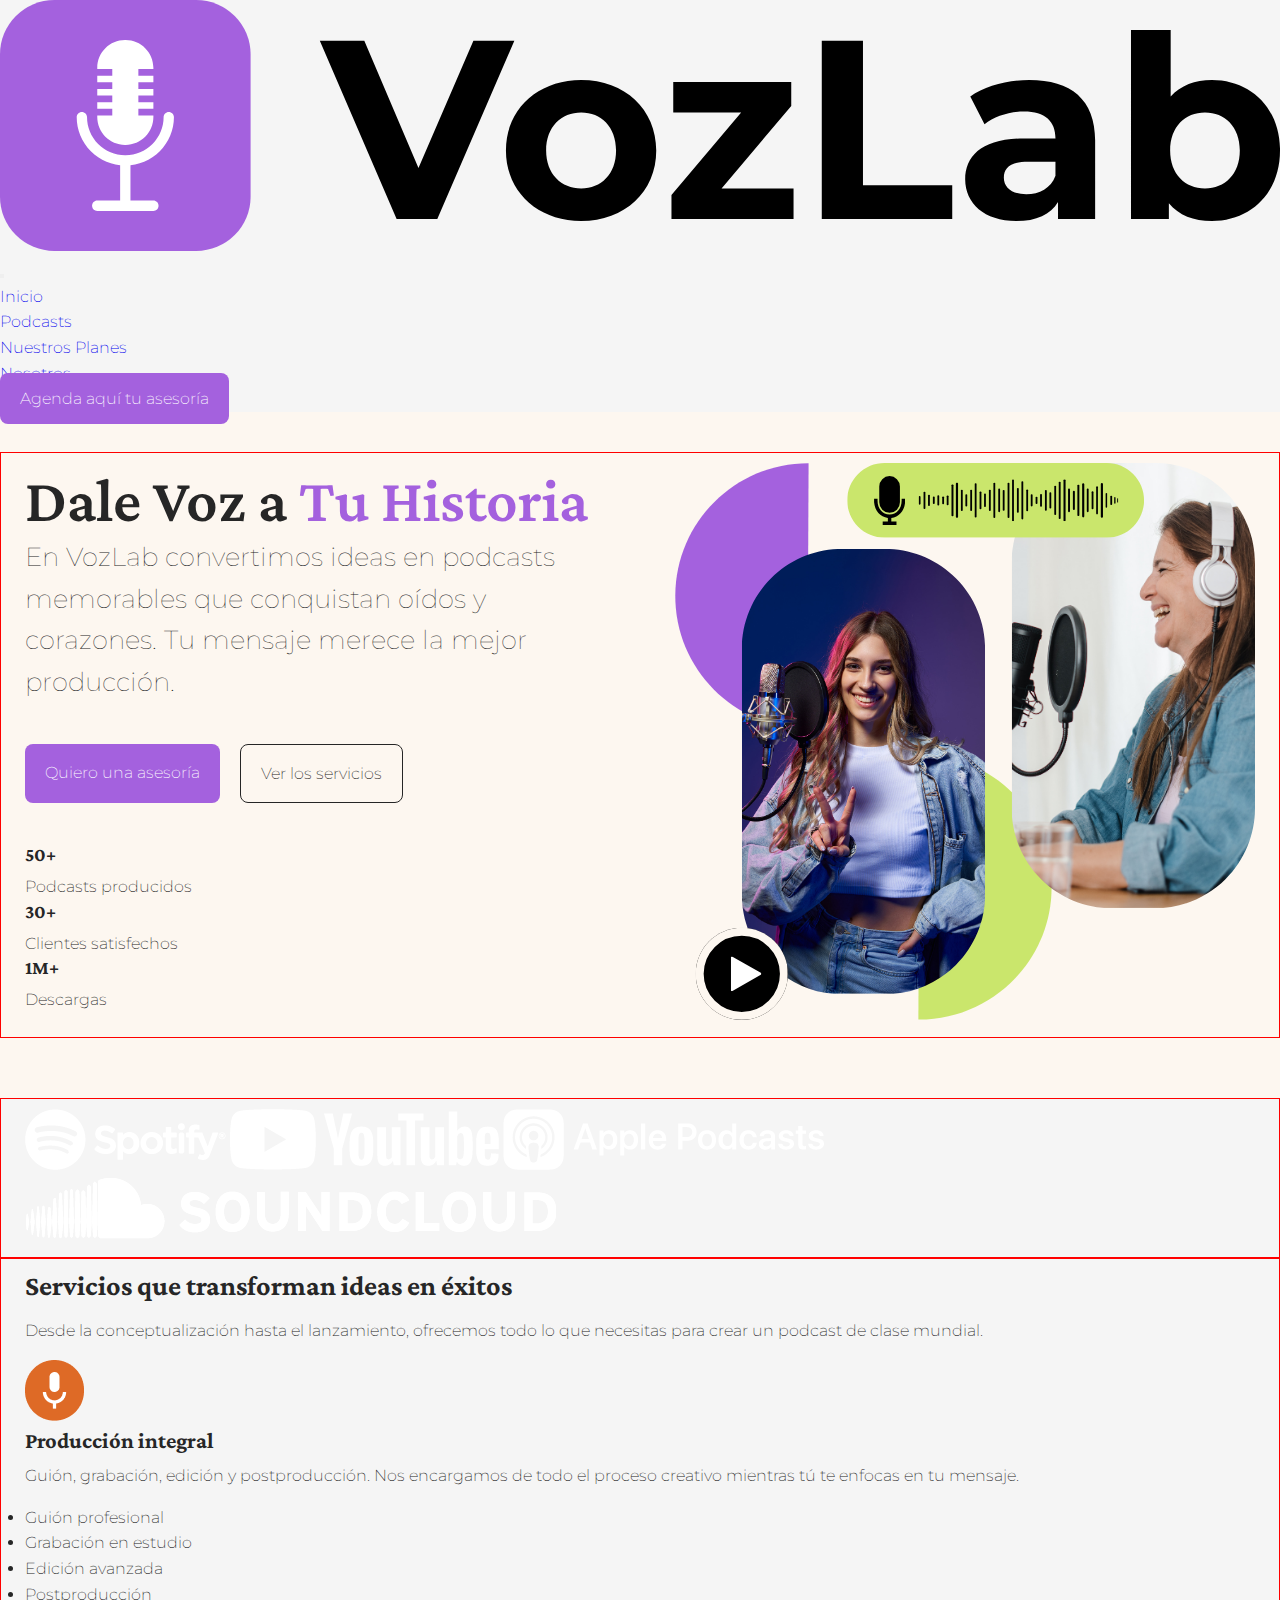
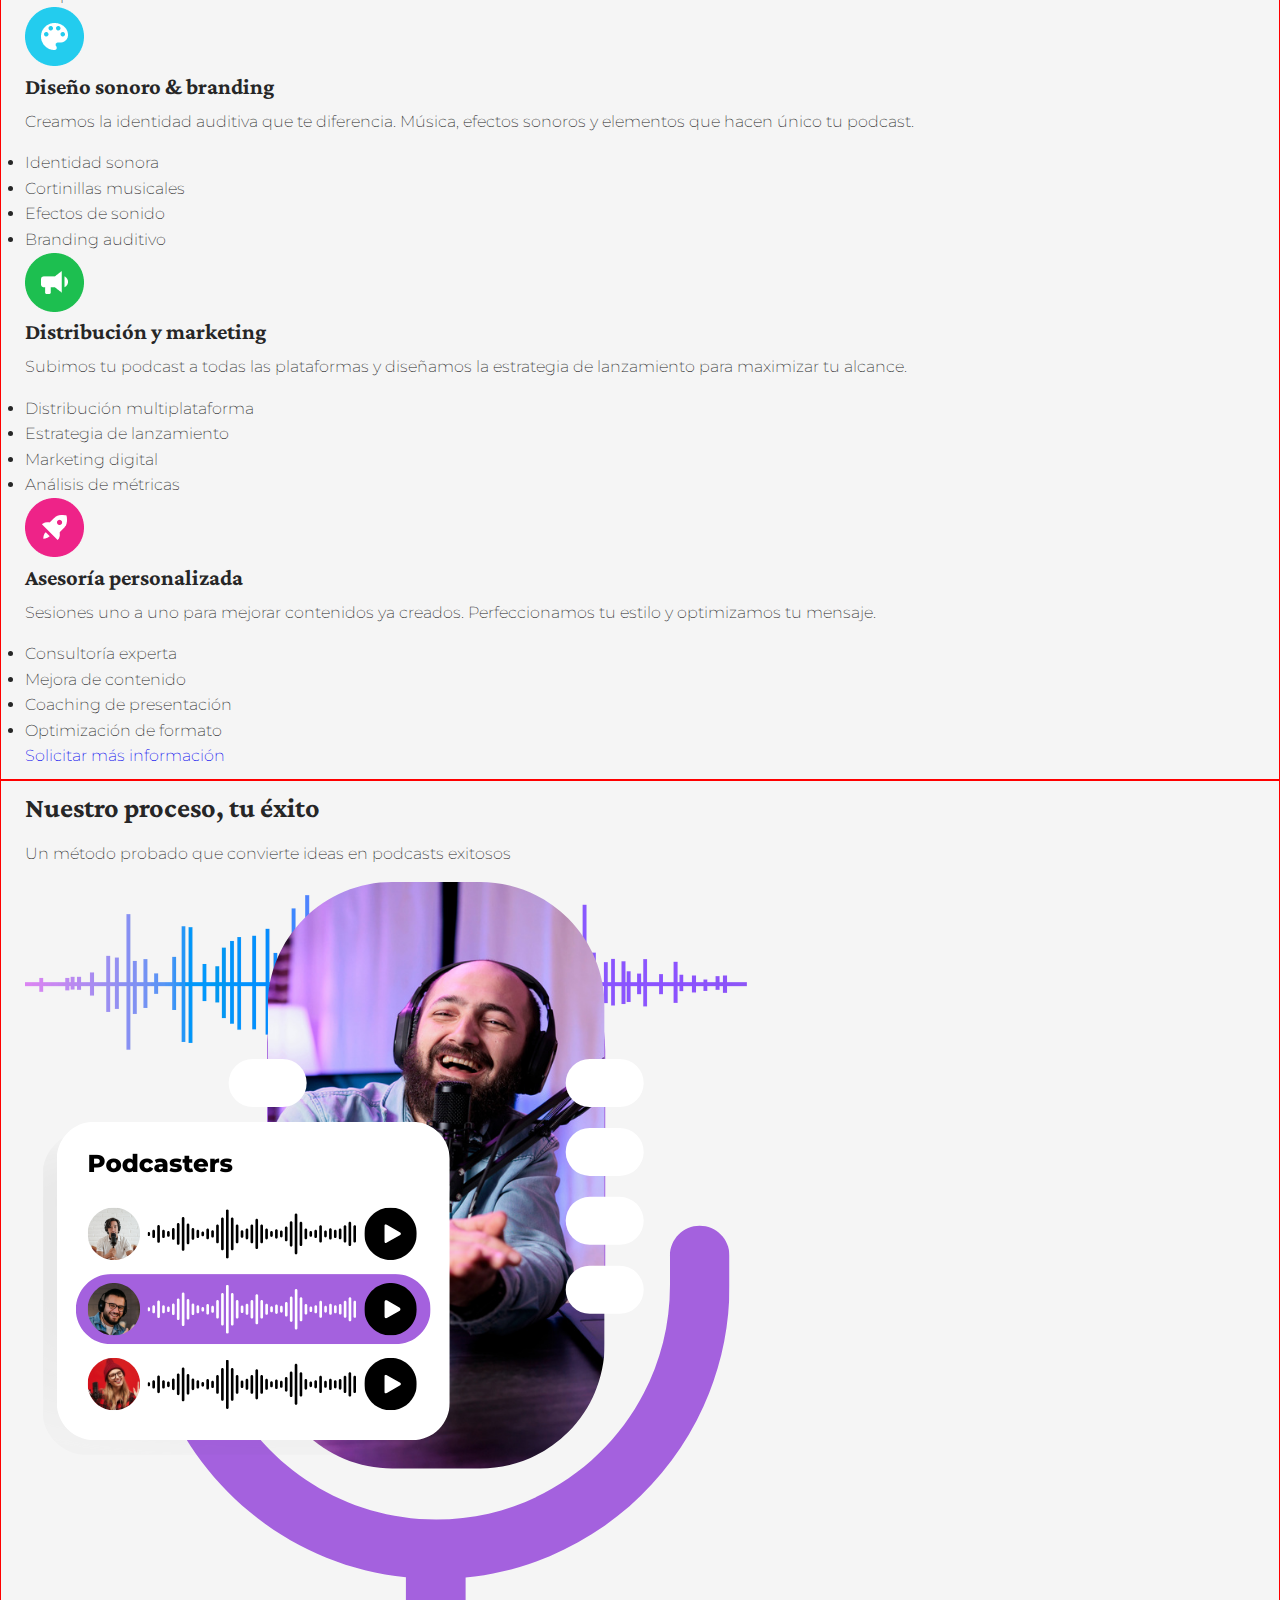
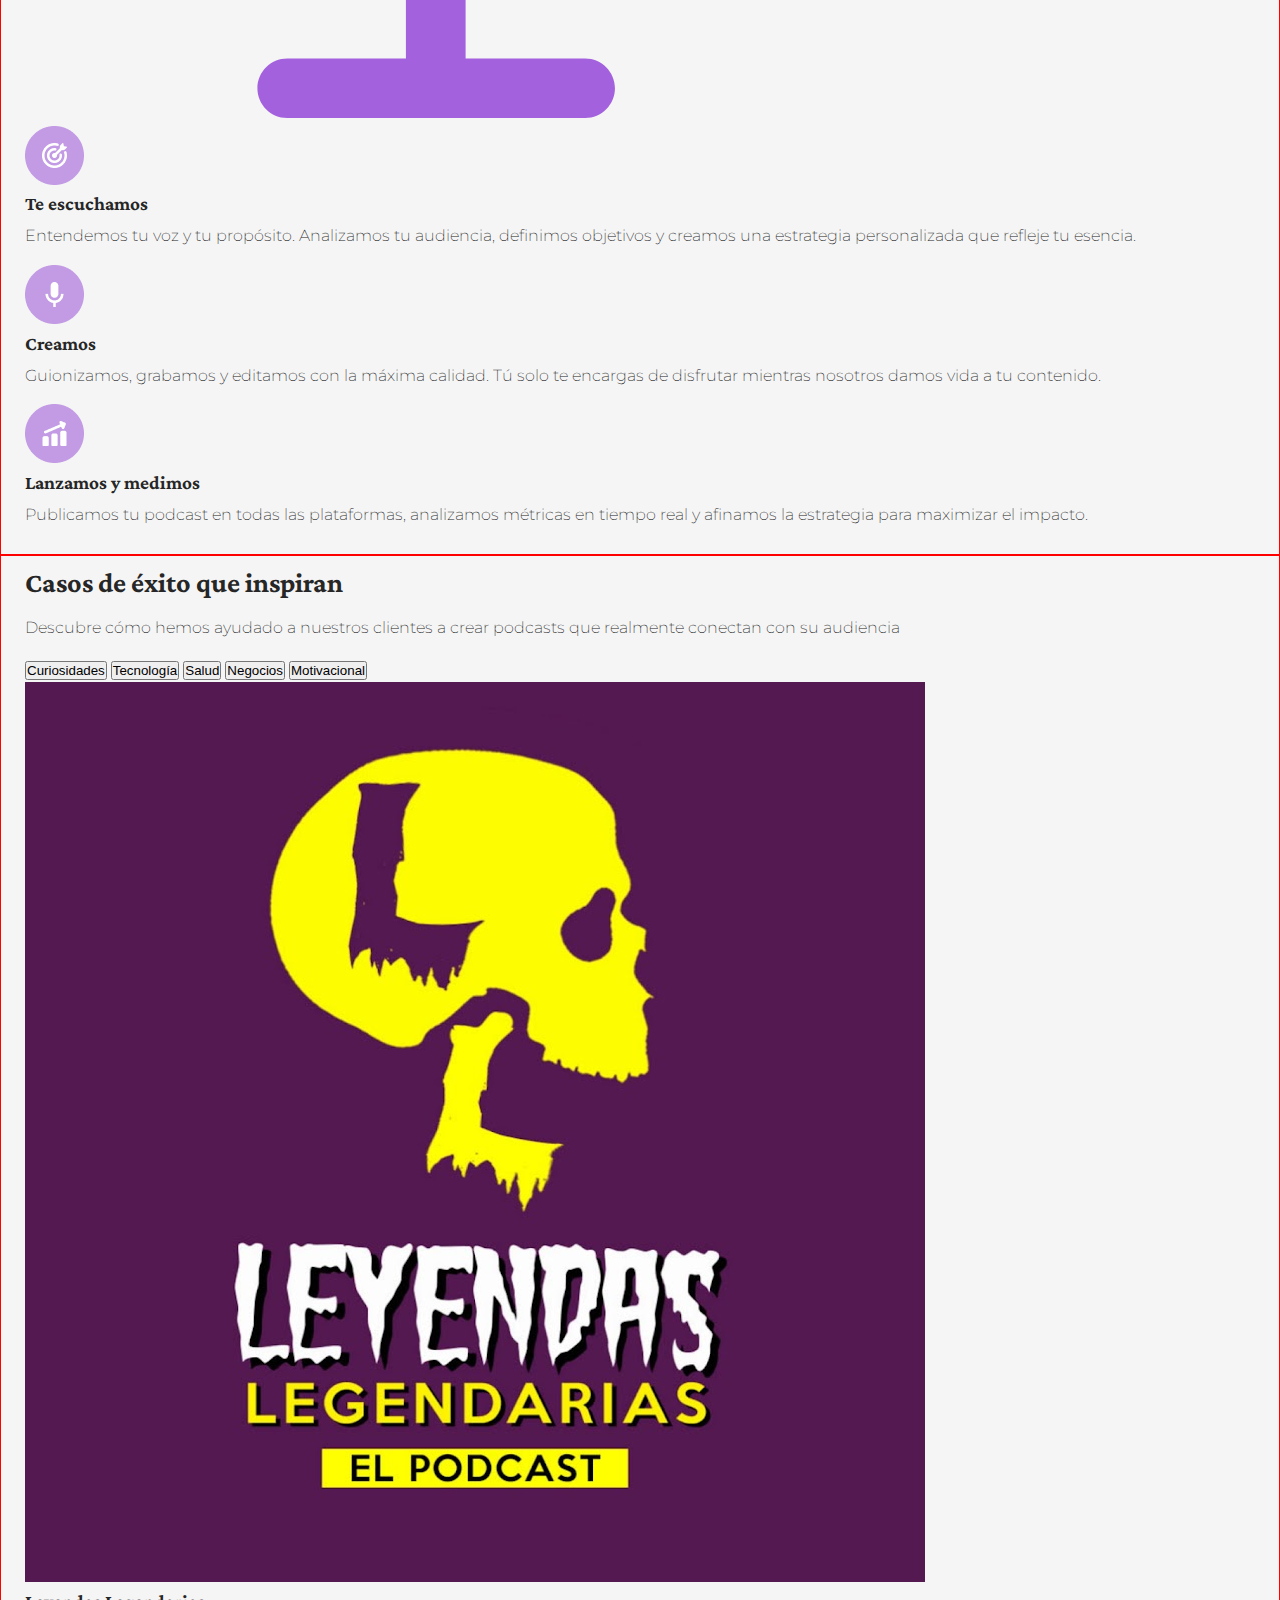
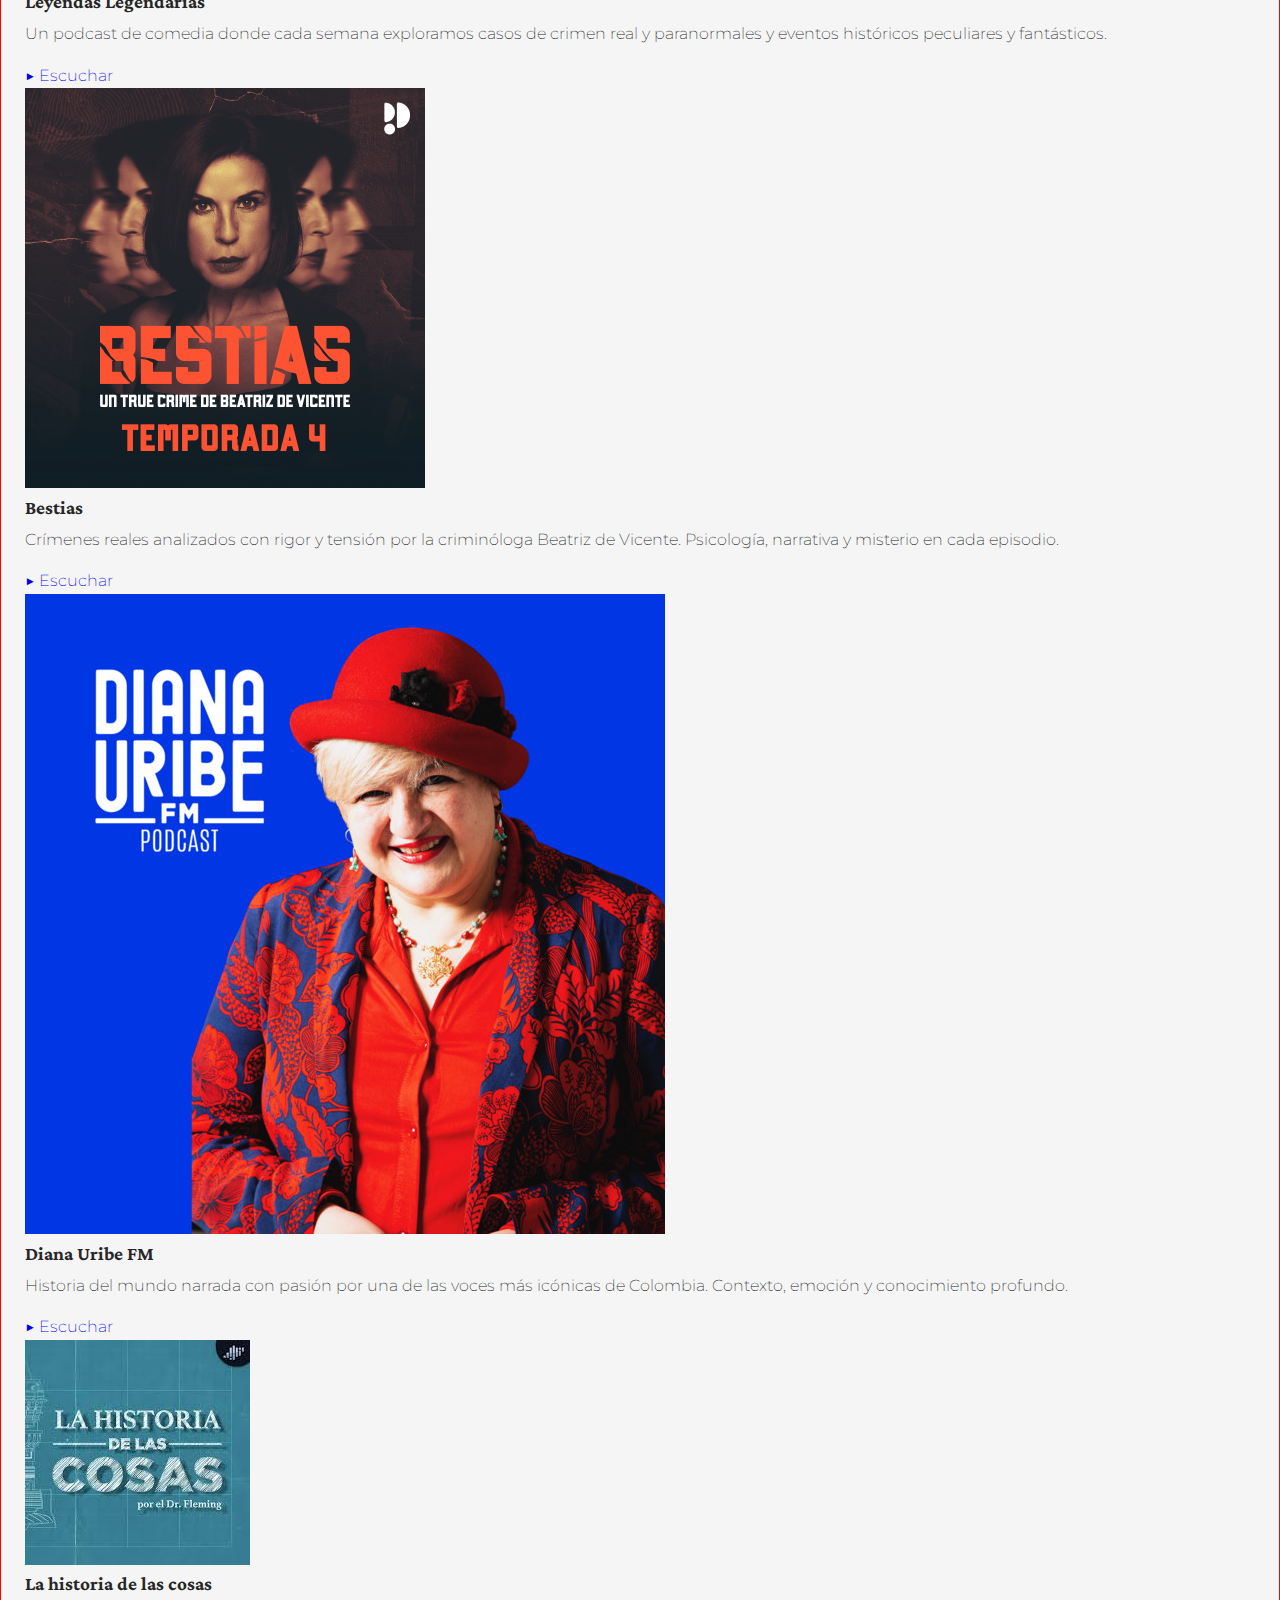
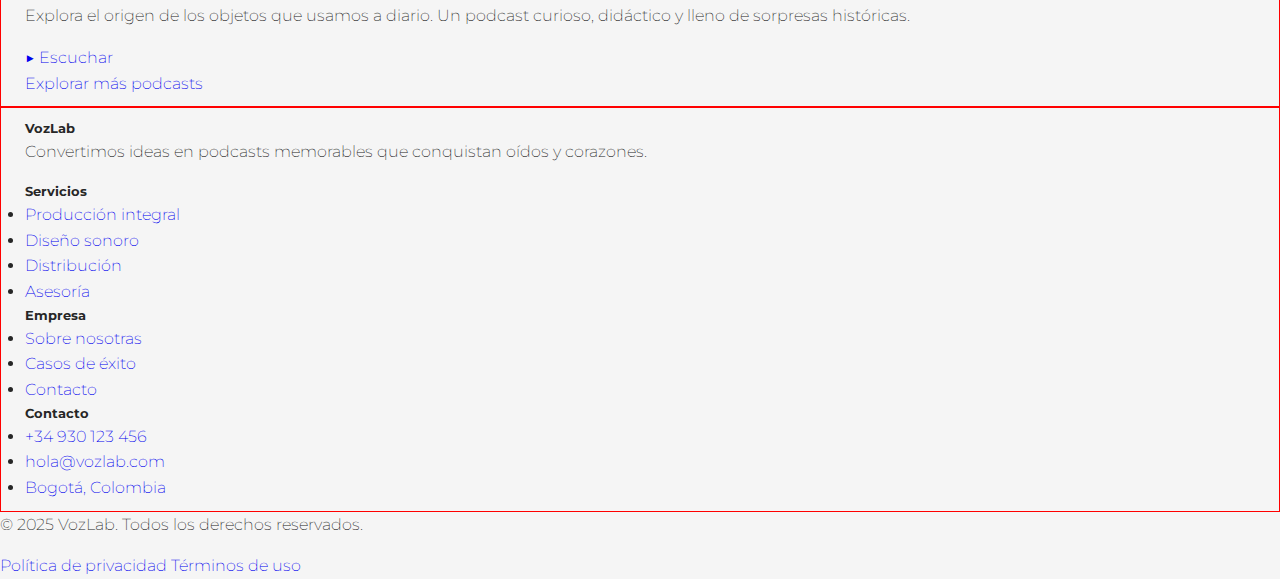
<file: index.html>
<!DOCTYPE html>
<html lang="es">
<head>
  <meta charset="UTF-8" />
  <meta name="viewport" content="width=device-width, initial-scale=1.0" />
  <meta name="description" content="VozLab es una productora creativa de podcasts en Latinoamérica. Ayudamos a marcas y creadores a convertir ideas en experiencias sonoras profesionales: producción, edición, diseño sonoro, estrategia y distribución multicanal.">
  <meta name="keywords" content="podcast, producción de podcasts, agencia de podcasts, edición de audio, diseño sonoro, estrategia de podcast, distribución podcast, branding sonoro, podcasts en Latinoamérica, creación de podcasts">
  <meta name="author" content="Liliana Mesa Villegas">
  <!-- opengraph -->
  <meta property="og:title" content="VozLab">
  <meta property="og:description" content="VozLab es una productora creativa de podcasts en Latinoamérica. Ayudamos a marcas y creadores a convertir ideas en experiencias sonoras profesionales: producción, edición, diseño sonoro, estrategia y distribución multicanal.">
  <meta property="og:image" content="https://www.pewresearch.org/journalism/wp-content/uploads/sites/8/2024/02/1-jpg-jpeg.webp">
  <meta property="og:url" content="http://www.vozlab.com/">
  <meta property="og:type" content="website">
  <!-- robots -->
  <meta name="robots" content="index,follow">
  <title>VozLab | Productora de Podcasts Profesionales en Latinoamérica</title>
  <link rel="shortcut icon" href="favicon.ico" type="image/x-icon">
  <link rel="stylesheet" href="css/style.css" />
  <link rel="preconnect" href="https://fonts.googleapis.com">
  <link rel="preconnect" href="https://fonts.googleapis.com">
  <link rel="preconnect" href="https://fonts.gstatic.com" crossorigin>
  <link href="https://fonts.googleapis.com/css2?family=Crimson+Pro:ital,wght@0,200..900;1,200..900&family=Montserrat:ital,wght@0,100..900;1,100..900&family=Poppins:ital,wght@0,100;0,200;0,300;0,400;0,500;0,600;0,700;0,800;0,900;1,100;1,200;1,300;1,400;1,500;1,600;1,700;1,800;1,900&display=swap" rel="stylesheet">
  <link href="https://fonts.googleapis.com/css2?family=Montserrat:ital,wght@0,100..900;1,100..900&family=Poppins:ital,wght@0,100;0,200;0,300;0,400;0,500;0,600;0,700;0,800;0,900;1,100;1,200;1,300;1,400;1,500;1,600;1,700;1,800;1,900&display=swap" rel="stylesheet">
  <link href="https://cdn.jsdelivr.net/npm/bootstrap@5.3.8/dist/css/bootstrap.min.css" rel="stylesheet" integrity="sha384-sRIl4kxILFvY47J16cr9ZwB07vP4J8+LH7qKQnuqkuIAvNWLzeN8tE5YBujZqJLB" crossorigin="anonymous">
</head>
<body>

  <!-- Header -->
  <header>
    <nav class="navbar navbar-expand-lg">
      <div class="container-fluid">
        <a class="navbar-brand" href="index.html"><img src="img/logo-vozlab.svg" alt="Logotipo de VozLab"></a>
        <button class="navbar-toggler" type="button" data-bs-toggle="collapse" data-bs-target="#navbarSupportedContent" aria-controls="navbarSupportedContent" aria-expanded="false" aria-label="Toggle navigation">
          <span class="navbar-toggler-icon"></span>
        </button>
        <div class="collapse navbar-collapse" id="navbarSupportedContent">
          <ul class="navbar-nav mx-auto mb-2 mb-lg-0 align-center">
            <li class="nav-item">
              <a class="nav-link active" aria-current="page" href="index.html">Inicio</a>
            </li>
            <li class="nav-item">
              <a class="nav-link" aria-current="page" href="podcasts.html">Podcasts</a>
            </li>
            <li class="nav-item">
              <a class="nav-link" href="nuestros-planes.html">Nuestros Planes</a>
            </li>
            <li class="nav-item">
              <a class="nav-link" href="nosotros.html">Nosotros</a>
            </li>
          </ul>
          <a href="contacto.html" class="btn btn-primary">Agenda aquí tu asesoría</a>
        </div>
      </div>
    </nav>
  </header>

  <!-- Hero Section -->
  <section class="hero">
    <div class="contenedor hero-content">
      <div class="text">
        <h1>Dale Voz a <span class="highlight">Tu Historia</span></h1>
        <p>En VozLab convertimos ideas en podcasts memorables que conquistan oídos y corazones. Tu mensaje merece la mejor producción.</p>
        <div class="buttons">
          <a href="contacto.html" class="btn-primary">Quiero una asesoría</a>
          <a href="#servicios" class="btn-secondary">Ver los servicios</a>
        </div>
        <div class="stats">
          <div class="stats-info">
            <h4>50+</h4>
            <span>Podcasts producidos</span> 
          </div>
          <div class="stats-info">
            <h4>30+</h4>
            <span>Clientes satisfechos</span> 
          </div>
          <div class="stats-info">
            <h4>1M+</h4>
            <span>Descargas</span> 
          </div>
        </div>
      </div>
      <div class="img-header">
        <img src="img/vozlab-podcasters-main.png" alt="Dos mujeres grabando un podcast en un estudio con micrófono profesional">
      </div>
    </div>
  </section>

  <!-- Línea de logos -->
  <section class="logos-bar">
    <div class="contenedor">
      <img src="img/logo-spotify.png" alt="Disponible en Spotify">
      <img src="img/logo-youtube.png" alt="Disponible en Youtube">
      <img src="img/logo-apple-podcasts.png" alt="Disponible en Apple Podcasts">
      <img src="img/logo-soundcloud.png" alt="Disponible en SoundCloud">
    </div>
  </section>

  <!-- Servicios -->
  <section id="servicios" class="services">
    <div class="contenedor">
      <!-- Título y descripción -->
      <div class="info-title-container">
        <h2>Servicios que transforman ideas en éxitos</h2>
        <p>Desde la conceptualización hasta el lanzamiento, ofrecemos todo lo que necesitas para crear un podcast de clase mundial.</p>
      </div>
      <div class="service-grid">
        <!-- Servicio 1 -->
        <div class="service-card">
          <img src="img/ic-sharp-mic.png" alt="Icono de micrófono para producción integral">
          <h3>Producción integral</h3>
          <p>Guión, grabación, edición y postproducción. Nos encargamos de todo el proceso creativo mientras tú te enfocas en tu mensaje.</p>
          <ul>
            <li>Guión profesional</li>
            <li>Grabación en estudio</li>
            <li>Edición avanzada</li>
            <li>Postproducción</li>
          </ul>
        </div>
        <!-- Servicio 2 -->
        <div class="service-card">
          <img src="img/ic-design-palette.png" alt="Icono de altavoz para diseño sonoro y branding">
          <h3>Diseño sonoro & branding</h3>
          <p>Creamos la identidad auditiva que te diferencia. Música, efectos sonoros y elementos que hacen único tu podcast.</p>
          <ul>
            <li>Identidad sonora</li>
            <li>Cortinillas musicales</li>
            <li>Efectos de sonido</li>
            <li>Branding auditivo</li>
          </ul>
        </div>
        <!-- Servicio 3 -->
        <div class="service-card">
          <img src="img/ic-megaphone.png" alt="Icono de cohete para distribución y marketing">
          <h3>Distribución y marketing</h3>
          <p>Subimos tu podcast a todas las plataformas y diseñamos la estrategia de lanzamiento para maximizar tu alcance.</p>
          <ul>
            <li>Distribución multiplataforma</li>
            <li>Estrategia de lanzamiento</li>
            <li>Marketing digital</li>
            <li>Análisis de métricas</li>
          </ul>
        </div>
        <!-- Servicio 4 -->
        <div class="service-card">
          <img src="img/ic-rocket.png" alt="Icono de brújula para asesoría personalizada">
          <h3>Asesoría personalizada</h3>
          <p>Sesiones uno a uno para mejorar contenidos ya creados. Perfeccionamos tu estilo y optimizamos tu mensaje.</p>
          <ul>
            <li>Consultoría experta</li>
            <li>Mejora de contenido</li>
            <li>Coaching de presentación</li>
            <li>Optimización de formato</li>
          </ul>
        </div>
      </div>
      <div class="buttons">
        <a href="contacto.html" class="btn-primary">Solicitar más información</a>
      </div>
    </div>
  </section>

  <!-- Proceso -->
  <section class="process">
    <div class="contenedor">
      <!-- Título y descripción -->
      <div class="info-title-container">
        <h2>Nuestro proceso, tu éxito</h2>
        <p>Un método probado que convierte ideas en podcasts exitosos</p>
      </div>
      <div class="process-content">
        <div class="image-placeholder">
          <img src="img/podcasters.png" alt="Lista de podcasters con botones de reproducción">
        </div>
        <div class="steps">
          <div class="step">
            <img src="img/ic-goal.png" alt="Icono de objetivo para te escuchamos">
            <div class="step-info">
              <h4>Te escuchamos</h4>
              <p>Entendemos tu voz y tu propósito. Analizamos tu audiencia, definimos objetivos y creamos una estrategia personalizada que refleje tu esencia.</p> 
            </div>
          </div>
          <div class="step">
            <img src="img/ic-mic-2.png" alt="Icono de micrófono para creamos">
            <div class="step-info">
              <h4>Creamos</h4>
              <p>Guionizamos, grabamos y editamos con la máxima calidad. Tú solo te encargas de disfrutar mientras nosotros damos vida a tu contenido.</p>
            </div>
          </div>
          <div class="step">
            <img src="img/ic-bar-graph.png" alt="Icono de gráfico de barras para lanzamos y medimos">
            <div class="step-info">
              <h4>Lanzamos y medimos</h4>
              <p>Publicamos tu podcast en todas las plataformas, analizamos métricas en tiempo real y afinamos la estrategia para maximizar el impacto.</p>
            </div>
          </div>
        </div>
      </div>
    </div>
  </section>

  <!-- Nuestros podcasts -->
  <section class="success-stories">
    <div class="contenedor">
      <!-- Título y descripción -->
      <div class="info-title-container">
        <h2>Casos de éxito que inspiran</h2>
        <p>Descubre cómo hemos ayudado a nuestros clientes a crear podcasts que realmente conectan con su audiencia</p>
      </div>
      <div class="tags">
        <button>Curiosidades</button>
        <button>Tecnología</button>
        <button>Salud</button>
        <button>Negocios</button>
        <button>Motivacional</button>
      </div>
      <div class="podcast-grid">
        <!-- Podcast 1 -->
        <div class="podcast-card">
          <div class="cover"><img src="img/leyendas-legendarias.jpg" alt="Portada del podcast Leyendas Legendarias"></div>
          <h4>Leyendas Legendarias</h4>
          <p>Un podcast de comedia donde cada semana exploramos casos de crimen real y paranormales y eventos históricos peculiares y fantásticos.</p>
          <a href="#" class="btn-listen">▶ Escuchar</a>
        </div>
        <!-- Podcast 2 -->
        <div class="podcast-card">
          <div class="cover"><img src="img/bestias.png" alt="Portada del podcast Bestias"></div>
          <h4>Bestias</h4>
          <p>Crímenes reales analizados con rigor y tensión por la criminóloga Beatriz de Vicente. Psicología, narrativa y misterio en cada episodio.</p>
          <a href="#" class="btn-listen">▶ Escuchar</a>
        </div>
        <!-- Podcast 3 -->
        <div class="podcast-card">
          <div class="cover"><img src="img/diana-uribe-fm.jpeg" alt="Portada del podcast Diana Uribe FM"></div>
          <h4>Diana Uribe FM</h4>
          <p>Historia del mundo narrada con pasión por una de las voces más icónicas de Colombia. Contexto, emoción y conocimiento profundo.</p>
          <a href="#" class="btn-listen">▶ Escuchar</a>
        </div>
        <!-- Podcast 4 -->
        <div class="podcast-card">
          <div class="cover"><img src="img/la-historia-de-las-cosas.jpeg" alt="Portada del podcast La Historia de las Cosas"></div>
          <h4>La historia de las cosas</h4>
          <p>Explora el origen de los objetos que usamos a diario. Un podcast curioso, didáctico y lleno de sorpresas históricas.</p>
          <a href="#" class="btn-listen">▶ Escuchar</a>
        </div>
      </div>
      <div class="buttons">
        <a href="podcasts.html" class="btn-primary">Explorar más podcasts</a>
      </div>
    </div>
  </section>

  <!-- Footer -->
  <footer>
    <div class="contenedor">
      <div class="footer-col">
        <h5>VozLab</h5>
        <p>Convertimos ideas en podcasts memorables que conquistan oídos y corazones.</p>
      </div>
      <div class="footer-col">
        <h5>Servicios</h5>
        <ul>
          <li><a href="#">Producción integral</a></li>
          <li><a href="#">Diseño sonoro</a></li>
          <li><a href="#">Distribución</a></li>
          <li><a href="#">Asesoría</a></li>
        </ul>
      </div>
      <div class="footer-col">
        <h5>Empresa</h5>
        <ul>
          <li><a href="#">Sobre nosotras</a></li>
          <li><a href="#">Casos de éxito</a></li>
          <li><a href="#">Contacto</a></li>
        </ul>
      </div>
      <div class="footer-col">
        <h5>Contacto</h5>
        <ul>
          <li><a href="tel=+34 930 123 456">+34 930 123 456</a></li>
          <li><a href="mailto=hola@vozlab.com">hola@vozlab.com</a></li>
          <li><a href="#">Bogotá, Colombia</a></li>
        </ul>
      </div>
    </div>
    <div class="footer-bottom">
      <div><p>© 2025 VozLab. Todos los derechos reservados.</p></div>
      <div>
        <a href="#">Política de privacidad</a>
        <a href="#">Términos de uso</a>
      </div>
    </div>
  </footer>
<script src="https://cdn.jsdelivr.net/npm/bootstrap@5.3.8/dist/js/bootstrap.bundle.min.js" integrity="sha384-FKyoEForCGlyvwx9Hj09JcYn3nv7wiPVlz7YYwJrWVcXK/BmnVDxM+D2scQbITxI" crossorigin="anonymous"></script>
</body>
</html>
</file>
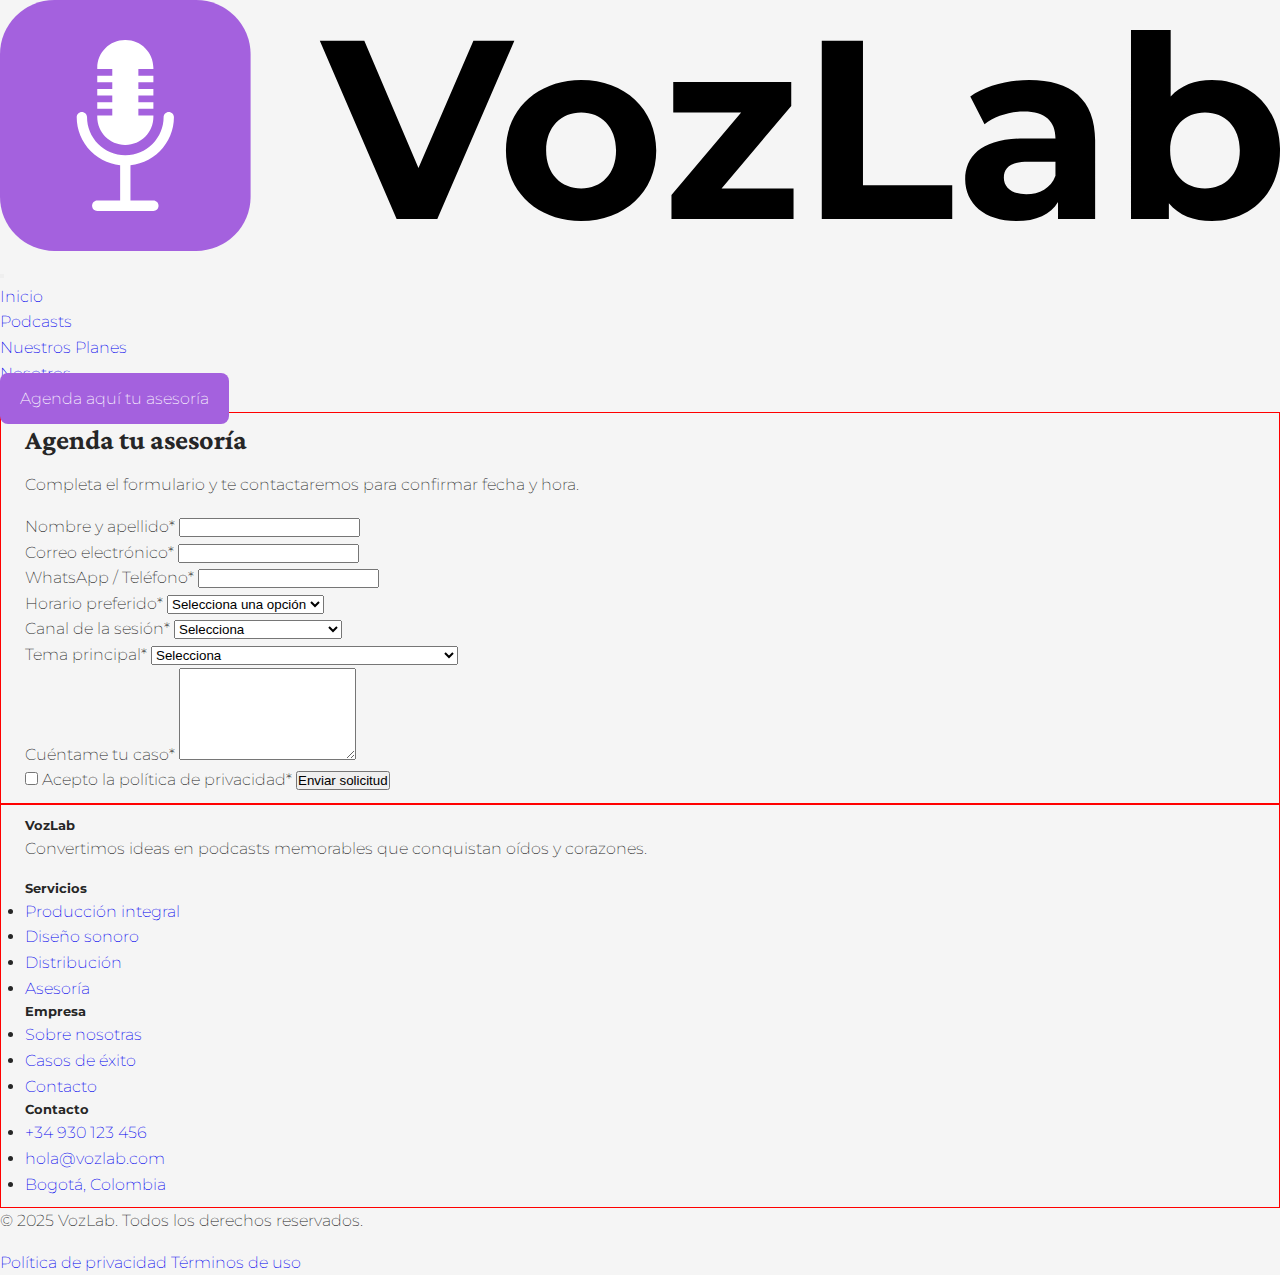
<file: contacto.html>
<!DOCTYPE html>
<html lang="es">
<head>
  <meta charset="UTF-8" />
  <meta name="viewport" content="width=device-width, initial-scale=1.0" />
  <meta name="description" content="VozLab es una productora creativa de podcasts en Latinoamérica. Ayudamos a marcas y creadores a convertir ideas en experiencias sonoras profesionales: producción, edición, diseño sonoro, estrategia y distribución multicanal.">
  <meta name="keywords" content="podcast, producción de podcasts, agencia de podcasts, edición de audio, diseño sonoro, estrategia de podcast, distribución podcast, branding sonoro, podcasts en Latinoamérica, creación de podcasts">
  <meta name="author" content="Liliana Mesa Villegas">
  <!-- opengraph -->
  <meta property="og:title" content="VozLab">
  <meta property="og:description" content="VozLab es una productora creativa de podcasts en Latinoamérica. Ayudamos a marcas y creadores a convertir ideas en experiencias sonoras profesionales: producción, edición, diseño sonoro, estrategia y distribución multicanal.">
  <meta property="og:image" content="https://www.pewresearch.org/journalism/wp-content/uploads/sites/8/2024/02/1-jpg-jpeg.webp">
  <meta property="og:url" content="http://www.vozlab.com/">
  <meta property="og:type" content="website">
  <!-- robots -->
  <meta name="robots" content="index,follow">
  <title>Agenda tu asesoría - VozLab</title>
  <link rel="shortcut icon" href="favicon.ico" type="image/x-icon">
  <link rel="stylesheet" href="css/style.css" />
  <link rel="preconnect" href="https://fonts.googleapis.com">
  <link rel="preconnect" href="https://fonts.googleapis.com">
  <link rel="preconnect" href="https://fonts.gstatic.com" crossorigin>
  <link href="https://fonts.googleapis.com/css2?family=Crimson+Pro:ital,wght@0,200..900;1,200..900&family=Montserrat:ital,wght@0,100..900;1,100..900&family=Poppins:ital,wght@0,100;0,200;0,300;0,400;0,500;0,600;0,700;0,800;0,900;1,100;1,200;1,300;1,400;1,500;1,600;1,700;1,800;1,900&display=swap" rel="stylesheet">
  <link href="https://fonts.googleapis.com/css2?family=Montserrat:ital,wght@0,100..900;1,100..900&family=Poppins:ital,wght@0,100;0,200;0,300;0,400;0,500;0,600;0,700;0,800;0,900;1,100;1,200;1,300;1,400;1,500;1,600;1,700;1,800;1,900&display=swap" rel="stylesheet">
  <link href="https://cdn.jsdelivr.net/npm/bootstrap@5.3.8/dist/css/bootstrap.min.css" rel="stylesheet" integrity="sha384-sRIl4kxILFvY47J16cr9ZwB07vP4J8+LH7qKQnuqkuIAvNWLzeN8tE5YBujZqJLB" crossorigin="anonymous">
</head>
<body>

  <!-- Header -->
  <header>
    <nav class="navbar navbar-expand-lg">
      <div class="container-fluid">
        <a class="navbar-brand" href="index.html"><img src="img/logo-vozlab.svg" alt="logo vozlab"></a>
        <button class="navbar-toggler" type="button" data-bs-toggle="collapse" data-bs-target="#navbarSupportedContent" aria-controls="navbarSupportedContent" aria-expanded="false" aria-label="Toggle navigation">
          <span class="navbar-toggler-icon"></span>
        </button>
        <div class="collapse navbar-collapse" id="navbarSupportedContent">
          <ul class="navbar-nav mx-auto mb-2 mb-lg-0 align-center">
            <li class="nav-item">
              <a class="nav-link" aria-current="page" href="index.html">Inicio</a>
            </li>
            <li class="nav-item">
              <a class="nav-link" aria-current="page" href="podcasts.html">Podcasts</a>
            </li>
            <li class="nav-item">
              <a class="nav-link" href="nuestros-planes.html">Nuestros Planes</a>
            </li>
            <li class="nav-item">
              <a class="nav-link" href="nosotros.html">Nosotros</a>
            </li>
          </ul>
          <a href="contacto.html" class="btn btn-primary">Agenda aquí tu asesoría</a>
        </div>
      </div>
    </nav>
  </header>

  <section class="asesoria">
    <div class="contenedor">
      <div class="info-title-container">
        <h2>Agenda tu asesoría</h2>
        <p>Completa el formulario y te contactaremos para confirmar fecha y hora.</p>
      </div>

      <form action="#" method="post" class="form-asesoria">
        <div class="fila">
          <div class="campo">
            <label for="nombre">Nombre y apellido*</label>
            <input type="text" id="nombre" name="nombre" required>
          </div>

          <div class="campo">
            <label for="email">Correo electrónico*</label>
            <input type="email" id="email" name="email" required>
          </div>
        </div>

        <div class="fila">
          <div class="campo">
            <label for="telefono">WhatsApp / Teléfono*</label>
            <input type="tel" id="telefono" name="telefono" required>
          </div>

          <div class="campo">
            <label for="horario">Horario preferido*</label>
            <select id="horario" name="horario" required>
              <option value="">Selecciona una opción</option>
              <option>Mañana (8:00–12:00)</option>
              <option>Tarde (12:00–17:00)</option>
              <option>Noche (17:00–20:00)</option>
            </select>
          </div>
        </div>

        <div class="fila">
          <div class="campo">
            <label for="canal">Canal de la sesión*</label>
            <select id="canal" name="canal" required>
              <option value="">Selecciona</option>
              <option value="zoom">Zoom</option>
              <option value="meet">Google Meet</option>
              <option value="whatsapp">Videollamada WhatsApp</option>
            </select>
          </div>

          <div class="campo">
            <label for="tema">Tema principal*</label>
            <select id="tema" name="tema" required>
              <option value="">Selecciona</option>
              <option value="branding">Creación y lanzamiento de mi podcast</option>
              <option value="web">Edición y postproducción de audio</option>
              <option value="marketing">Promoción y estrategias de crecimiento</option>
              <option value="finanzas">Monetización y alianzas comerciales</option>
              <option value="finanzas">Distribución en plataformas (Spotify, Apple, etc.)</option>
              <option value="finanzas">Podcast para empresas o marcas</option>
              <option value="otro">Otro</option>
            </select>
          </div>
        </div>

        <div class="campo">
          <label for="mensaje">Cuéntame tu caso*</label>
          <textarea id="mensaje" name="mensaje" rows="6" required></textarea>
        </div>

        <label class="check">
          <input type="checkbox" id="privacidad" name="privacidad" required>
          <span>Acepto la política de privacidad*</span>
        </label>

        <button type="submit" class="btn-primary">Enviar solicitud</button>
      </form>
    </div>
  
  </section>

  <!-- Footer -->
  <footer>
    <div class="contenedor">
      <div class="footer-col">
        <h5>VozLab</h5>
        <p>Convertimos ideas en podcasts memorables que conquistan oídos y corazones.</p>
      </div>
      <div class="footer-col">
        <h5>Servicios</h5>
        <ul>
          <li><a href="#">Producción integral</a></li>
          <li><a href="#">Diseño sonoro</a></li>
          <li><a href="#">Distribución</a></li>
          <li><a href="#">Asesoría</a></li>
        </ul>
      </div>
      <div class="footer-col">
        <h5>Empresa</h5>
        <ul>
          <li><a href="#">Sobre nosotras</a></li>
          <li><a href="#">Casos de éxito</a></li>
          <li><a href="#">Contacto</a></li>
        </ul>
      </div>
      <div class="footer-col">
        <h5>Contacto</h5>
        <ul>
          <li><a href="tel=+34 930 123 456">+34 930 123 456</a></li>
          <li><a href="mailto=hola@vozlab.com">hola@vozlab.com</a></li>
          <li><a href="#">Bogotá, Colombia</a></li>
        </ul>
      </div>
    </div>
    <div class="footer-bottom">
      <div><p>© 2025 VozLab. Todos los derechos reservados.</p></div>
      <div>
        <a href="#">Política de privacidad</a>
        <a href="#">Términos de uso</a>
      </div>
    </div>
  </footer>
<script src="https://cdn.jsdelivr.net/npm/bootstrap@5.3.8/dist/js/bootstrap.bundle.min.js" integrity="sha384-FKyoEForCGlyvwx9Hj09JcYn3nv7wiPVlz7YYwJrWVcXK/BmnVDxM+D2scQbITxI" crossorigin="anonymous"></script>
</body>
</html>
</file>
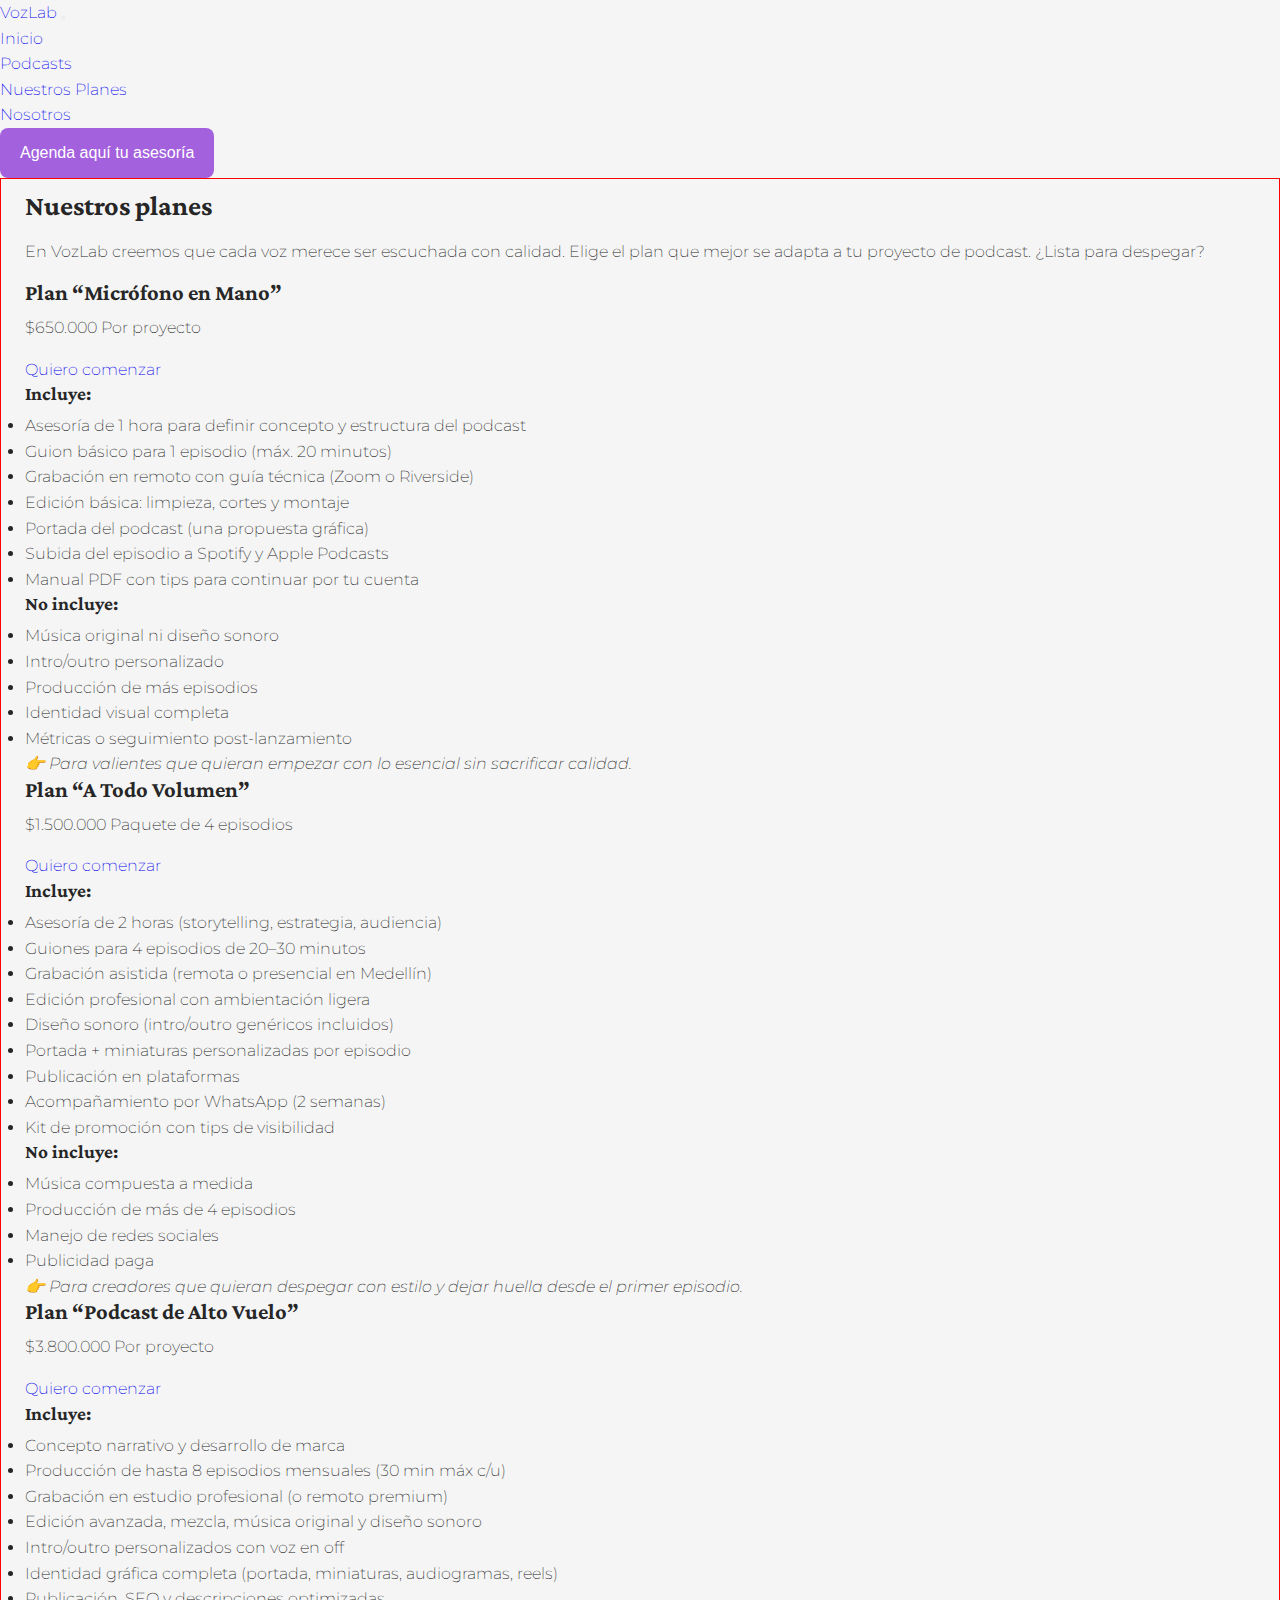
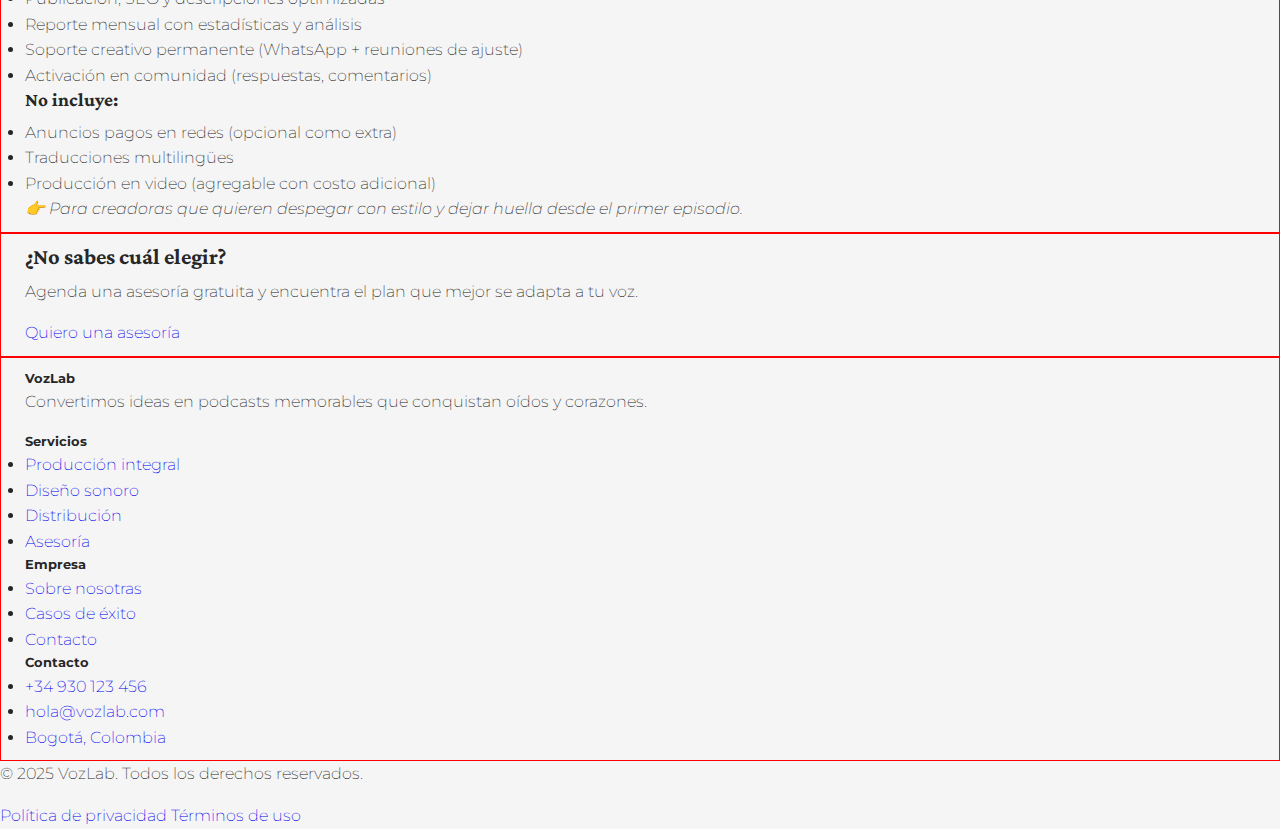
<file: nuestros-planes.html>
<!DOCTYPE html>
<html lang="es">
<head>
  <meta charset="UTF-8" />
  <meta name="viewport" content="width=device-width, initial-scale=1.0" />
  <title>Nuestros planes - VozLab</title>
  <link rel="stylesheet" href="css/style.css" />
  <link rel="preconnect" href="https://fonts.googleapis.com">
  <link rel="preconnect" href="https://fonts.googleapis.com">
  <link rel="preconnect" href="https://fonts.gstatic.com" crossorigin>
  <link href="https://fonts.googleapis.com/css2?family=Crimson+Pro:ital,wght@0,200..900;1,200..900&family=Montserrat:ital,wght@0,100..900;1,100..900&family=Poppins:ital,wght@0,100;0,200;0,300;0,400;0,500;0,600;0,700;0,800;0,900;1,100;1,200;1,300;1,400;1,500;1,600;1,700;1,800;1,900&display=swap" rel="stylesheet">
  <link href="https://fonts.googleapis.com/css2?family=Montserrat:ital,wght@0,100..900;1,100..900&family=Poppins:ital,wght@0,100;0,200;0,300;0,400;0,500;0,600;0,700;0,800;0,900;1,100;1,200;1,300;1,400;1,500;1,600;1,700;1,800;1,900&display=swap" rel="stylesheet">
  <link href="https://cdn.jsdelivr.net/npm/bootstrap@5.3.8/dist/css/bootstrap.min.css" rel="stylesheet" integrity="sha384-sRIl4kxILFvY47J16cr9ZwB07vP4J8+LH7qKQnuqkuIAvNWLzeN8tE5YBujZqJLB" crossorigin="anonymous">
</head>
<body>

  <!-- Header -->
  <header>
    <nav class="navbar navbar-expand-lg">
      <div class="container-fluid">
        <a class="navbar-brand" href="index.html">VozLab</a>
        <button class="navbar-toggler" type="button" data-bs-toggle="collapse" data-bs-target="#navbarSupportedContent" aria-controls="navbarSupportedContent" aria-expanded="false" aria-label="Toggle navigation">
          <span class="navbar-toggler-icon"></span>
        </button>
        <div class="collapse navbar-collapse" id="navbarSupportedContent">
          <ul class="navbar-nav mx-auto mb-2 mb-lg-0 align-center">
            <li class="nav-item">
              <a class="nav-link active" aria-current="page" href="index.html">Inicio</a>
            </li>
            <li class="nav-item">
              <a class="nav-link active" aria-current="page" href="podcasts.html">Podcasts</a>
            </li>
            <li class="nav-item">
              <a class="nav-link" href="nuestros-planes.html">Nuestros Planes</a>
            </li>
            <li class="nav-item">
              <a class="nav-link" href="nosotros.html">Nosotros</a>
            </li>
          </ul>
          <button type="button" class="btn btn-primary">Agenda aquí tu asesoría</button>
        </div>
      </div>
    </nav>
  </header>

  <!-- Planes -->
  <section class="plans">
    <div class="contenedor">
      <!-- Título y descripción -->
      <div class="info-title-container">
        <h2>Nuestros planes</h2>
        <p>En VozLab creemos que cada voz merece ser escuchada con calidad. Elige el plan que mejor se adapta a tu proyecto de podcast. ¿Lista para despegar?</p>
      </div>
      <div class="plans-grid">
        <!-- Plan 1 -->
        <div class="plan-card plan-basic">
          <h3>Plan “Micrófono en Mano”</h3>
          <p class="price">$650.000 <span>Por proyecto</span></p>
          <a href="#" class="btn-secondary">Quiero comenzar</a>
          <div class="includes">
            <h4>Incluye:</h4>
            <ul>
              <li>Asesoría de 1 hora para definir concepto y estructura del podcast</li>
              <li>Guion básico para 1 episodio (máx. 20 minutos)</li>
              <li>Grabación en remoto con guía técnica (Zoom o Riverside)</li>
              <li>Edición básica: limpieza, cortes y montaje</li>
              <li>Portada del podcast (una propuesta gráfica)</li>
              <li>Subida del episodio a Spotify y Apple Podcasts</li>
              <li>Manual PDF con tips para continuar por tu cuenta</li>
            </ul>
            <h4>No incluye:</h4>
            <ul class="not-included">
              <li>Música original ni diseño sonoro</li>
              <li>Intro/outro personalizado</li>
              <li>Producción de más episodios</li>
              <li>Identidad visual completa</li>
              <li>Métricas o seguimiento post-lanzamiento</li>
            </ul>
            <i class="note">👉 Para valientes que quieran empezar con lo esencial sin sacrificar calidad.</i>
          </div>
        </div>

        <!-- Plan 2 -->
        <div class="plan-card plan-mid">
          <h3>Plan “A Todo Volumen”</h3>
          <p class="price">$1.500.000 <span>Paquete de 4 episodios</span></p>
          <a href="#" class="btn-white">Quiero comenzar</a>
          <div class="includes">
            <h4>Incluye:</h4>
            <ul>
              <li>Asesoría de 2 horas (storytelling, estrategia, audiencia)</li>
              <li>Guiones para 4 episodios de 20–30 minutos</li>
              <li>Grabación asistida (remota o presencial en Medellín)</li>
              <li>Edición profesional con ambientación ligera</li>
              <li>Diseño sonoro (intro/outro genéricos incluidos)</li>
              <li>Portada + miniaturas personalizadas por episodio</li>
              <li>Publicación en plataformas</li>
              <li>Acompañamiento por WhatsApp (2 semanas)</li>
              <li>Kit de promoción con tips de visibilidad</li>  
            </ul>
            <h4>No incluye:</h4>
            <ul class="not-included">
              <li>Música compuesta a medida</li>
              <li>Producción de más de 4 episodios</li>
              <li>Manejo de redes sociales</li>
              <li>Publicidad paga</li>
            </ul>
            <i class="note">👉 Para creadores que quieran despegar con estilo y dejar huella desde el primer episodio.</i>
          </div>
        </div>

        <!-- Plan 3 -->
        <div class="plan-card plan-premium">
          <h3>Plan “Podcast de Alto Vuelo”</h3>
          <p class="price">$3.800.000 <span>Por proyecto</span></p>
          <a href="#" class="btn-secondary">Quiero comenzar</a>
          <div class="includes">
            <h4>Incluye:</h4>
            <ul>
              <li>Concepto narrativo y desarrollo de marca</li>
              <li>Producción de hasta 8 episodios mensuales (30 min máx c/u)</li>
              <li>Grabación en estudio profesional (o remoto premium)</li>
              <li>Edición avanzada, mezcla, música original y diseño sonoro</li>
              <li>Intro/outro personalizados con voz en off</li>
              <li>Identidad gráfica completa (portada, miniaturas, audiogramas, reels)</li>
              <li>Publicación, SEO y descripciones optimizadas</li>
              <li>Reporte mensual con estadísticas y análisis</li>
              <li>Soporte creativo permanente (WhatsApp + reuniones de ajuste)</li>
              <li>Activación en comunidad (respuestas, comentarios)</li>
            </ul>
            <h4>No incluye:</h4>
            <ul class="not-included">
              <li>Anuncios pagos en redes (opcional como extra)</li>
              <li>Traducciones multilingües</li>
              <li>Producción en video (agregable con costo adicional)</li>
            </ul>
            <i class="note">👉 Para creadoras que quieren despegar con estilo y dejar huella desde el primer episodio.</i>
          </div>
        </div>
      </div>
    </div>
  </section>

  <!-- Sección de ayuda -->
  <section class="help-cta">
    <div class="contenedor">
      <h3>¿No sabes cuál elegir?</h3>
      <p>Agenda una asesoría gratuita y encuentra el plan que mejor se adapta a tu voz.</p>
      <span class="space"></span>
      <a href="#" class="btn-primary">Quiero una asesoría</a>
    </div>
  </section>

  <!-- Footer -->
  <footer>
    <div class="contenedor">
      <div class="footer-col">
        <h5>VozLab</h5>
        <p>Convertimos ideas en podcasts memorables que conquistan oídos y corazones.</p>
      </div>
      <div class="footer-col">
        <h5>Servicios</h5>
        <ul>
          <li><a href="#">Producción integral</a></li>
          <li><a href="#">Diseño sonoro</a></li>
          <li><a href="#">Distribución</a></li>
          <li><a href="#">Asesoría</a></li>
        </ul>
      </div>
      <div class="footer-col">
        <h5>Empresa</h5>
        <ul>
          <li><a href="#">Sobre nosotras</a></li>
          <li><a href="#">Casos de éxito</a></li>
          <li><a href="#">Contacto</a></li>
        </ul>
      </div>
      <div class="footer-col">
        <h5>Contacto</h5>
        <ul>
          <li><a href="tel=+34 930 123 456">+34 930 123 456</a></li>
          <li><a href="mailto=hola@vozlab.com">hola@vozlab.com</a></li>
          <li><a href="#">Bogotá, Colombia</a></li>
        </ul>
      </div>
    </div>
    <div class="footer-bottom">
      <div><p>© 2025 VozLab. Todos los derechos reservados.</p></div>
      <div>
        <a href="#">Política de privacidad</a>
        <a href="#">Términos de uso</a>
      </div>
    </div>
  </footer>
<script src="https://cdn.jsdelivr.net/npm/bootstrap@5.3.8/dist/js/bootstrap.bundle.min.js" integrity="sha384-FKyoEForCGlyvwx9Hj09JcYn3nv7wiPVlz7YYwJrWVcXK/BmnVDxM+D2scQbITxI" crossorigin="anonymous"></script>
</body>
</html>
</file>
<file: css/style.css>
@charset "UTF-8";
/* utilities */
@import url("https://fonts.googleapis.com/css2?family=Crimson+Pro:ital@0;1&family=Montserrat:ital,wght@0,100..900;1,100..900&display=swap");
/* colores */
/* medidas */
/*
Los mixins son bloques de código reutilizable en Sass.
Se usan para evitar duplicar estilos y hacer el CSS más dinámico y escalable.
Se “invoca” con @include donde lo necesites.
*/
/* base */
* {
  margin: 0;
  padding: 0;
  box-sizing: border-box;
}

html {
  font-size: 16px;
}

a {
  text-decoration: none;
}

/* utilities */
.crimson-pro {
  font-family: "Crimson Pro", serif;
  font-optical-sizing: auto;
  font-weight: 400;
  font-style: normal;
}

.montserrat {
  font-family: "Montserrat", sans-serif;
  font-optical-sizing: auto;
  font-weight: 400;
  font-style: normal;
}

p {
  font-size: 1rem;
  margin-bottom: 1rem;
}

h1, h2, h3, h4 {
  font-family: "Crimson Pro", serif;
  font-optical-sizing: auto;
  font-style: normal;
  font-weight: 700;
  line-height: 1.2;
}

h1 {
  font-size: 2rem;
}

h2 {
  font-size: 1.75rem;
  margin-bottom: 1rem;
}

h3 {
  font-size: 1.4rem;
  margin-bottom: 0.5rem;
}

h4 {
  font-size: 1.2rem;
  margin-bottom: 0.5rem;
}

/* layout */
/* utilities */
.btnPrimary, header .btn-primary, header .btn-primary:hover, .hero .btn-primary, .hero .btn-primary:hover, .hero .btn-secondary:hover {
  background-color: #A461DE;
  padding: 1rem 1.25rem;
  color: white;
  border-radius: 0.5rem;
  font-size: 1rem;
  text-align: center;
  text-decoration: none;
}

.btnSecondary, .hero .btn-secondary {
  padding: 1rem 1.25rem;
  color: #262626;
  border: 1px solid #262626;
  border-radius: 0.5rem;
  font-size: 1rem;
  text-align: center;
  text-decoration: none;
}

.btnWhite {
  display: inline-block;
  background-color: white;
  padding: 1rem 1.25rem;
  color: #A461DE;
  border-radius: 0.5rem;
  font-size: 1rem;
  text-align: center;
  text-decoration: none;
}

.btnListen {
  background-color: #262626;
  padding: 1rem 1.25rem;
  color: white;
  border-radius: 0.5rem;
  font-size: 1rem;
  text-align: center;
  text-decoration: none;
}

/* utilities */
.hero {
  background-color: #FDF7F0;
  padding-top: 2.5rem;
  padding-bottom: 3.75rem;
}
.hero .hero-content {
  display: flex;
  flex-wrap: nowrap;
  flex-direction: row;
  justify-content: center;
  align-items: space-between;
  gap: 3.75rem;
}
.hero h1 {
  font-size: 3.875rem;
  font-weight: 600;
}
.hero h1 .highlight {
  color: #A461DE;
}
.hero p {
  font-size: 1.625rem;
  font-weight: 100;
}
.hero .buttons {
  display: flex;
  flex-wrap: wrap;
  flex-direction: row;
  justify-content: none;
  align-items: space-between;
  gap: 1.25rem;
  margin-top: 2.5rem;
  margin-bottom: 2.5rem;
}
.hero .btn-primary:hover {
  background-color: #7828be;
}
.hero .btn-secondary:hover {
  background-color: #7828be;
}

body {
  font-family: "Montserrat", sans-serif;
  background-color: #f5f5f5 !important;
  color: #262626;
  line-height: 1.6;
  font-weight: 200;
}

.contenedor {
  border: 1px solid red;
  width: 100%;
  max-width: 85.375rem;
  margin: 0 auto;
  padding: 10px 24px;
}

/* components */
/* utilities */
/* utilities */
header navbar {
  background-color: #FDF7F0;
}
header .container-fluid {
  width: 100%;
  max-width: 85.375rem;
  margin: 0 auto;
}
header .btn-primary {
  border: none;
}
header .btn-primary:hover {
  background-color: #7828be;
}

/*# sourceMappingURL=style.css.map */
</file>
